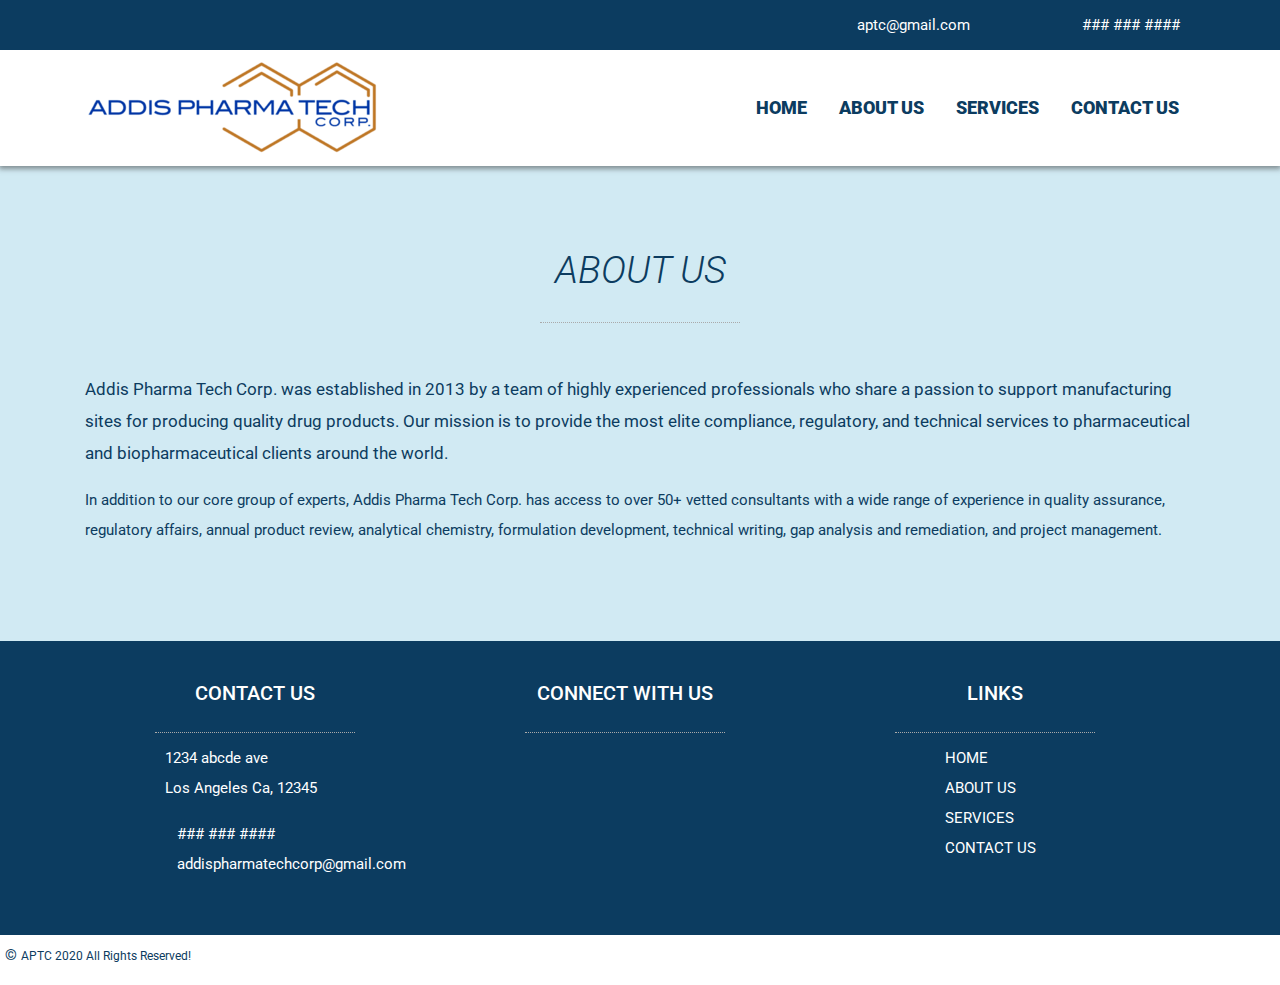
<file: about.html>
<!doctype html>
<html lang="en">

<head>

    <!-- Required meta tags -->
    <meta charset="utf-8">
    <meta charset="UTF-8">
    <meta name="viewport" content="width=device-width, initial-scale=1.0, shrink-to-fit=no">

    <title>HomePage</title>

    <!-- Google Fonts CSS-->
    <link rel="preconnect" href="https://fonts.gstatic.com">
    <link href="https://fonts.googleapis.com/css2?family=Roboto:ital@1&display=swap" rel="stylesheet">
    <link rel="stylesheet" href="https://fonts.googleapis.com/css?family=Open+Sans:300,300i,400,600">

    <!-- Bootstrap CSS -->
    <link rel="stylesheet" href="https://cdn.jsdelivr.net/npm/bootstrap@4.5.3/dist/css/bootstrap.min.css"
        integrity="sha384-TX8t27EcRE3e/ihU7zmQxVncDAy5uIKz4rEkgIXeMed4M0jlfIDPvg6uqKI2xXr2" crossorigin="anonymous">
    <link rel="stylesheet" href="https://stackpath.bootstrapcdn.com/bootstrap/4.4.1/css/bootstrap.min.css"
        integrity="sha384-Vkoo8x4CGsO3+Hhxv8T/Q5PaXtkKtu6ug5TOeNV6gBiFeWPGFN9MuhOf23Q9Ifjh" crossorigin="anonymous">
    <link rel="stylesheet" href="https://use.fontawesome.com/releases/v5.7.2/css/all.css"
        integrity="sha384-fnmOCqbTlWIlj8LyTjo7mOUStjsKC4pOpQbqyi7RrhN7udi9RwhKkMHpvLbHG9Sr" crossorigin="anonymous">

    <!-- Custom Css -->
    <link rel="stylesheet" href="assets/css/animate.css">
    <link rel="stylesheet" href="assets/css/style.css">
    <link rel="stylesheet" href="assets/css/media-queries.css">
    <link rel="stylesheet" href="assets/css/main.css">


    <!-- Favicon and touch icons -->
    <link rel="shortcut icon" href="assets/ico/favicon.png">
    <link rel="apple-touch-icon-precomposed" sizes="144x144" href="assets/ico/apple-touch-icon-144-precomposed.png">
    <link rel="apple-touch-icon-precomposed" sizes="114x114" href="assets/ico/apple-touch-icon-114-precomposed.png">
    <link rel="apple-touch-icon-precomposed" sizes="72x72" href="assets/ico/apple-touch-icon-72-precomposed.png">
    <link rel="apple-touch-icon-precomposed" href="assets/ico/apple-touch-icon-57-precomposed.png">

</head>

<body>

    <!-- Navbar -->
    <div class="header">
        <nav class="navbar navbar-dark fixed-top" id="headerNav">
            <div id="topHeader">
                <ul class="right hide-on-med-and-down">
                    <li><i class="fas fa-phone"></i> &nbsp; &nbsp;### ### ####
                    </li>
                    <li><a href="mailto:aptc@gmail.com"><i class="fas fa-envelope"></i> &nbsp; &nbsp;aptc@gmail.com</a>
                    </li>
                </ul>
            </div>

            <div class="container" id="mainNav">
                <a class="navbar-brand" href="index.html"></a>
                <div class="navbarLinks" id="navLinks">
                    <ul id="mainNavUl">
                        <li><a href="index.html">HOME</a></li>
                        <li><a href="about.html">ABOUT US</a></li>
                        <li><a href="service.html">SERVICES</a></li>
                        <li><a href="contact.html">CONTACT US</a></li>
                    </ul>
                </div>

                <button class="navbar-toggler" id="buttonHamburger" type="button" data-toggle="collapse"
                    data-target="#navbarNav" aria-controls="navbarNav" aria-expanded="false"
                    aria-label="Toggle navigation">
                    <span></span>
                    <span></span>
                    <span></span>
                </button>

                <div class="collapse navbar-collapse" id="navbarNav">
                    <ul class="navbar-nav ml-auto" id="collapseMenu">
                        <li class="nav-item">
                            <a class="navHLink" href="index.html">HOME</a>
                        </li>
                        <li class="nav-item">
                            <a class="navHLink" href="about.html">ABOUT US</a>
                        </li>
                        <li class="nav-item">
                            <a class="navHLink" href="service.html">SERVICES</a>
                        </li>
                        <li class="nav-item">
                            <a class="navHLink" href="contact.html">CONTACT US</a>
                        </li>
                        <!-- <li class="nav-item">
							<a class="nav-link scroll-link" href="#section-4">Item 4</a>
						</li> -->
                    </ul>
                </div>

            </div>
        </nav>
    </div>

    <div class="section-2-container section-container aboutContainer" id="sectionTwoContainer">
        <div class="container" id="sectionTwo">
            <div class="row">
                <div class="col section-3 section-description wow fadeIn">
                    <h1>ABOUT US</h1>
                    <div class="divider-1 wow fadeInUp"><span></span></div>
                </div>
            </div>
            <div class="row">
                <div class="col section-2-box wow fadeInLeft">
                    <p class="medium-paragraph">
                        Addis Pharma Tech Corp. was established in 2013 by a team of highly experienced professionals
                        who share a passion to support manufacturing sites for producing quality drug products. Our
                        mission is to provide the most elite compliance, regulatory, and technical services to
                        pharmaceutical and biopharmaceutical clients around the world.
                    </p>
                    <p>
                        In addition to our core group of experts, Addis Pharma Tech Corp. has access to over 50+ vetted
                        consultants with a wide range of experience in quality assurance, regulatory affairs, annual
                        product review, analytical chemistry, formulation development, technical writing, gap analysis
                        and remediation, and project management.
                    </p>

                </div>
            </div>
        </div>
    </div>

    <footer class="footerContainer" id="pageFooter">
        <div class="container">
            <div class="row" id="footerSec">
                <div class="col-12 col-md-4" id="footerSec1">
                    <h5>CONTACT US</h5>
                    <div class="divider-1 wow fadeInUp"><span></span></div>
                    <p>1234 abcde ave <br> Los Angeles Ca, 12345</p>

                    <p><i class="fas fa-phone"></i> &nbsp; &nbsp;### ### #### <br><i class="fas fa-envelope"></i>
                        &nbsp; &nbsp;addispharmatechcorp@gmail.com</p>
                </div>
                <div class="col-12 col-md-4" id="footerSec2">
                    <h5>CONNECT WITH US</h5>
                    <div class="divider-1 wow fadeInUp"><span></span></div>
                    <ul>
                        <!--Facebook-->
                        <li><a class="btn-floating btn-lg btn-fb" type="button" role="button"><i
                                    class="fab fa-facebook-f"></i></a> </li>
                        <!--Twitter-->
                        <li><a class="btn-floating btn-lg btn-tw" type="button" role="button"><i
                                    class="fab fa-twitter"></i></a></li>
                        <!--Instagram-->
                        <li><a class="btn-floating btn-lg btn-ins" type="button" role="button"><i
                                    class="fab fa-instagram"></i></a></li>
                        <!-- You Tube -->
                        <li><a class="btn-floating btn-lg btn-yt" type="button" role="button"><i
                                    class="fab fa-youtube"></i></a></li>
                        <!-- Email -->
                        <li><a class="btn-floating btn-lg btn-email" type="button" role="button"><i
                                    class="fas fa-envelope"></i></a></li>
                    </ul>
                </div>
                <div class="col-12 col-md-4" id="footerSec3">
                    <h5>LINKS</h5>
                    <div class="divider-1 wow fadeInUp"><span></span></div>
                    <ul>
                        <li><a href="index.html">HOME</a></li>
                        <li><a href="about.html">ABOUT US</a></li>
                        <li><a href="service.html">SERVICES</a></li>
                        <li><a href="contact.html">CONTACT US</a></li>
                    </ul>
                </div>
            </div>
        </div>
    </footer>

    <div class="row" id="copyrightContainer">
        <div class="col-6 col-md-12" id="footerCopyright">
            <div class="container" id="copyrightCont">
                © <small>APTC 2020 All Rights Reserved!</small>
            </div>
        </div>
    </div>

    <!-- Javascript -->
    <script src="assets/js/jquery-3.3.1.min.js"></script>
    <script src="assets/js/jquery-migrate-3.0.0.min.js"></script>
    <script src="https://cdn.jsdelivr.net/npm/popper.js@1.16.0/dist/umd/popper.min.js"
        integrity="sha384-Q6E9RHvbIyZFJoft+2mJbHaEWldlvI9IOYy5n3zV9zzTtmI3UksdQRVvoxMfooAo"
        crossorigin="anonymous"></script>
    <script src="https://stackpath.bootstrapcdn.com/bootstrap/4.4.1/js/bootstrap.min.js"
        integrity="sha384-wfSDF2E50Y2D1uUdj0O3uMBJnjuUD4Ih7YwaYd1iqfktj0Uod8GCExl3Og8ifwB6"
        crossorigin="anonymous"></script>
    <script src="assets/js/jquery.backstretch.min.js"></script>
    <script src="assets/js/wow.min.js"></script>
    <script src="assets/js/scripts.js"></script>

</body>

</html>
</file>
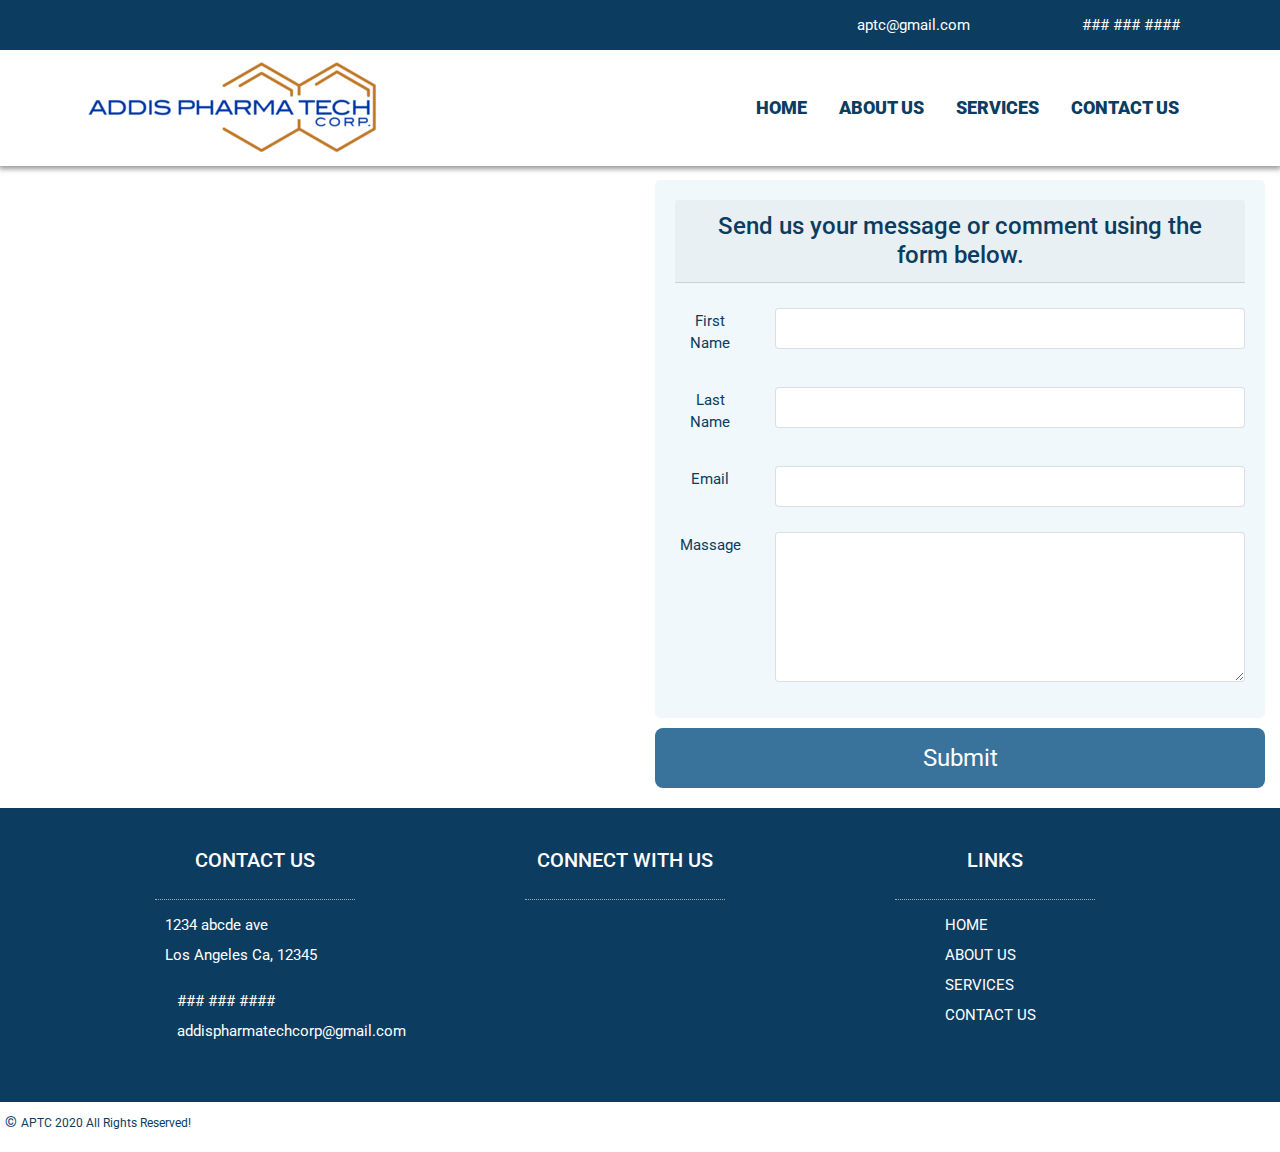
<file: contact.html>
<!doctype html>
<html lang="en">

<head>

    <!-- Required meta tags -->
    <meta charset="utf-8">
    <meta charset="UTF-8">
    <meta name="viewport" content="width=device-width, initial-scale=1.0, shrink-to-fit=no">

    <title>HomePage</title>

    <!-- Google Fonts CSS-->
    <link rel="preconnect" href="https://fonts.gstatic.com">
    <link href="https://fonts.googleapis.com/css2?family=Roboto:ital@1&display=swap" rel="stylesheet">
    <link rel="stylesheet" href="https://fonts.googleapis.com/css?family=Open+Sans:300,300i,400,600">

    <!-- Bootstrap CSS -->
    <link rel="stylesheet" href="https://cdn.jsdelivr.net/npm/bootstrap@4.5.3/dist/css/bootstrap.min.css"
        integrity="sha384-TX8t27EcRE3e/ihU7zmQxVncDAy5uIKz4rEkgIXeMed4M0jlfIDPvg6uqKI2xXr2" crossorigin="anonymous">
    <link rel="stylesheet" href="https://stackpath.bootstrapcdn.com/bootstrap/4.4.1/css/bootstrap.min.css"
        integrity="sha384-Vkoo8x4CGsO3+Hhxv8T/Q5PaXtkKtu6ug5TOeNV6gBiFeWPGFN9MuhOf23Q9Ifjh" crossorigin="anonymous">
    <link rel="stylesheet" href="https://use.fontawesome.com/releases/v5.7.2/css/all.css"
        integrity="sha384-fnmOCqbTlWIlj8LyTjo7mOUStjsKC4pOpQbqyi7RrhN7udi9RwhKkMHpvLbHG9Sr" crossorigin="anonymous">

    <!-- Custom Css -->
    <link rel="stylesheet" href="assets/css/animate.css">
    <link rel="stylesheet" href="assets/css/style.css">
    <link rel="stylesheet" href="assets/css/media-queries.css">
    <link rel="stylesheet" href="assets/css/main.css">


    <!-- Favicon and touch icons -->
    <link rel="shortcut icon" href="assets/ico/favicon.png">
    <link rel="apple-touch-icon-precomposed" sizes="144x144" href="assets/ico/apple-touch-icon-144-precomposed.png">
    <link rel="apple-touch-icon-precomposed" sizes="114x114" href="assets/ico/apple-touch-icon-114-precomposed.png">
    <link rel="apple-touch-icon-precomposed" sizes="72x72" href="assets/ico/apple-touch-icon-72-precomposed.png">
    <link rel="apple-touch-icon-precomposed" href="assets/ico/apple-touch-icon-57-precomposed.png">

</head>

<body>

    <!-- Navbar -->
    <div class="header">
        <nav class="navbar navbar-dark fixed-top" id="headerNav">
            <div id="topHeader">
                <ul class="right hide-on-med-and-down">
                    <li><i class="fas fa-phone"></i> &nbsp; &nbsp;### ### ####
                    </li>
                    <li><a href="mailto:aptc@gmail.com"><i class="fas fa-envelope"></i> &nbsp; &nbsp;aptc@gmail.com</a>
                    </li>
                </ul>
            </div>

            <div class="container" id="mainNav">
                <a class="navbar-brand" href="index.html"></a>
                <div class="navbarLinks" id="navLinks">
                    <ul id="mainNavUl">
                        <li><a href="index.html">HOME</a></li>
                        <li><a href="#sectionTwo">ABOUT US</a></li>
                        <li><a href="service.html">SERVICES</a></li>
                        <li><a href="contact.html">CONTACT US</a></li>
                    </ul>
                </div>

                <button class="navbar-toggler" id="buttonHamburger" type="button" data-toggle="collapse"
                    data-target="#navbarNav" aria-controls="navbarNav" aria-expanded="false"
                    aria-label="Toggle navigation">
                    <span></span>
                    <span></span>
                    <span></span>
                </button>

                <div class="collapse navbar-collapse" id="navbarNav">
                    <ul class="navbar-nav ml-auto" id="collapseMenu">
                        <li class="nav-item">
                            <a class="navHLink" href="index.html">HOME</a>
                        </li>
                        <li class="nav-item">
                            <a class="navHLink" href="#sectionTwo">ABOUT US</a>
                        </li>
                        <li class="nav-item">
                            <a class="navHLink" href="service.html">SERVICES</a>
                        </li>
                        <li class="nav-item">
                            <a class="navHLink" href="contact.html">CONTACT US</a>
                        </li>
                        <!-- <li class="nav-item">
							<a class="nav-link scroll-link" href="#section-4">Item 4</a>
						</li> -->
                    </ul>
                </div>

            </div>
        </nav>
    </div>

    <div class="col-md-12 section-3-box wow fadeInLeft">
        <div class="row">
            <div class="col-6 col-md-6">
                <P>Send us your message or comment using the form
                    below.Send us your message or comment using the form
                    below.Send us your message or comment using the form
                    below.Send us your message or comment using the form
                    below.</P>
            </div>
            <div class="col-6 col-md-6">
                <div class="container" id="formContainer">
                    <h4 class="card-header" id="contactusCardHeader">Send us your message or comment using the form
                        below.</h4>
                    <form action="https://formspree.io/f/xbjpagaa" method="POST" id="my-form">

                        <div class="form-group row">
                            <label class="col-sm-2 col-form-label" for="firstName"> First Name</label>
                            <div class="col-sm-10">
                                <input class="form-control" type="text" id="firstName" name="firstName">
                            </div>
                        </div>
                        <div class="form-group row">
                            <label class="col-sm-2 col-form-label" for="latsName">Last Name</label>
                            <div class="col-sm-10">
                                <input class="form-control" type="text" id="lastName" name="lastName">
                            </div>
                        </div>

                        <div class="form-group row">
                            <label for="inputEmail3" class="col-sm-2 col-form-label">Email</label>
                            <div class="col-sm-10">
                                <input type="email" class="form-control" id="inputEmail3">
                            </div>
                        </div>

                        <!-- <div class="fform-group row">
                                <label class="col-sm-2 col-form-label" for="email">Email</label>
                                <div class="col-sm-10">
                                    <input type="email" id="email" name="email">
                                </div>
                            </div> -->

                        <div class="form-group row">
                            <label class="col-sm-2 col-form-label" for="massage">Massage</label>
                            <div class="col-sm-10">
                                <textarea class="form-control" name="massage" id="massage" rows="10"></textarea>
                            </div>
                        </div>
                </div>

                <button type="submit">Submit</button>
                </form>
            </div>
            <div id="status"></div>
        </div>

    </div>
    </div>

    <footer class="footerContainer" id="pageFooter">
        <div class="container">
            <div class="row" id="footerSec">
                <div class="col-12 col-md-4" id="footerSec1">
                    <h5>CONTACT US</h5>
                    <div class="divider-1 wow fadeInUp"><span></span></div>
                    <p>1234 abcde ave <br> Los Angeles Ca, 12345</p>

                    <p><i class="fas fa-phone"></i> &nbsp; &nbsp;### ### #### <br><i class="fas fa-envelope"></i>
                        &nbsp; &nbsp;addispharmatechcorp@gmail.com</p>
                </div>
                <div class="col-12 col-md-4" id="footerSec2">
                    <h5>CONNECT WITH US</h5>
                    <div class="divider-1 wow fadeInUp"><span></span></div>
                    <ul>
                        <!--Facebook-->
                        <li><a class="btn-floating btn-lg btn-fb" type="button" role="button"><i
                                    class="fab fa-facebook-f"></i></a> </li>
                        <!--Twitter-->
                        <li><a class="btn-floating btn-lg btn-tw" type="button" role="button"><i
                                    class="fab fa-twitter"></i></a></li>
                        <!--Instagram-->
                        <li><a class="btn-floating btn-lg btn-ins" type="button" role="button"><i
                                    class="fab fa-instagram"></i></a></li>
                        <!-- You Tube -->
                        <li><a class="btn-floating btn-lg btn-yt" type="button" role="button"><i
                                    class="fab fa-youtube"></i></a></li>
                        <!-- Email -->
                        <li><a class="btn-floating btn-lg btn-email" type="button" role="button"><i
                                    class="fas fa-envelope"></i></a></li>
                    </ul>
                </div>
                <div class="col-12 col-md-4" id="footerSec3">
                    <h5>LINKS</h5>
                    <div class="divider-1 wow fadeInUp"><span></span></div>
                    <ul>
                        <li><a href="index.html">HOME</a></li>
                        <li><a href="#sectionTwo">ABOUT US</a></li>
                        <li><a href="service.html">SERVICES</a></li>
                        <li><a href="contact.html">CONTACT US</a></li>
                    </ul>
                </div>
            </div>
        </div>
    </footer>

    <div class="row" id="copyrightContainer">
        <div class="col-6 col-md-12" id="footerCopyright">
            <div class="container" id="copyrightCont">
                © <small>APTC 2020 All Rights Reserved!</small>
            </div>
        </div>
    </div>

    <!-- Javascript -->
    <script src="assets/js/jquery-3.3.1.min.js"></script>
    <script src="assets/js/jquery-migrate-3.0.0.min.js"></script>
    <script src="https://cdn.jsdelivr.net/npm/popper.js@1.16.0/dist/umd/popper.min.js"
        integrity="sha384-Q6E9RHvbIyZFJoft+2mJbHaEWldlvI9IOYy5n3zV9zzTtmI3UksdQRVvoxMfooAo"
        crossorigin="anonymous"></script>
    <script src="https://stackpath.bootstrapcdn.com/bootstrap/4.4.1/js/bootstrap.min.js"
        integrity="sha384-wfSDF2E50Y2D1uUdj0O3uMBJnjuUD4Ih7YwaYd1iqfktj0Uod8GCExl3Og8ifwB6"
        crossorigin="anonymous"></script>
    <script src="assets/js/jquery.backstretch.min.js"></script>
    <script src="assets/js/wow.min.js"></script>
    <script src="assets/js/scripts.js"></script>

</body>

</html>
</file>
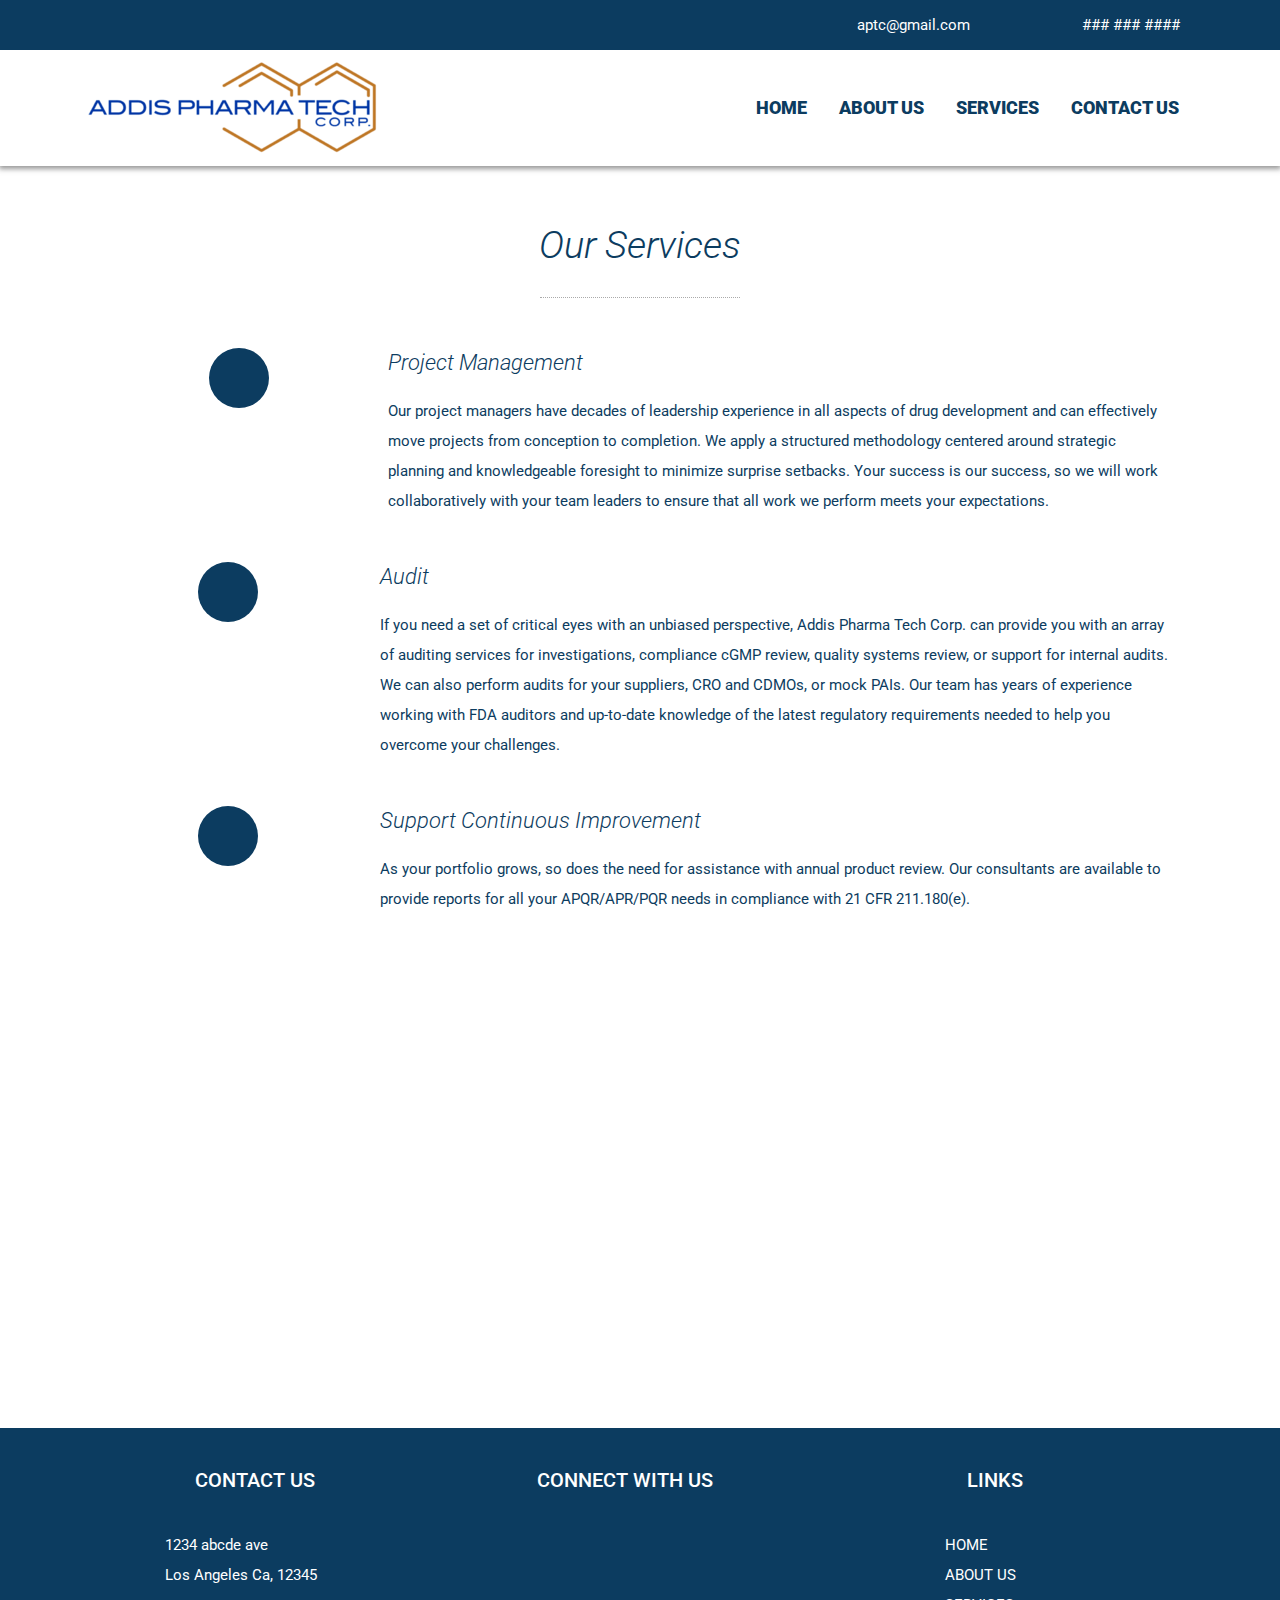
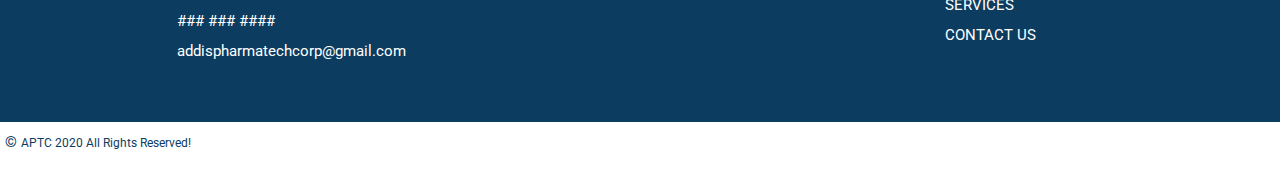
<file: service.html>
<!doctype html>
<html lang="en">

<head>

	<!-- Required meta tags -->
	<meta charset="utf-8">
	<meta charset="UTF-8">
	<meta name="viewport" content="width=device-width, initial-scale=1.0, shrink-to-fit=no">

	<title>HomePage</title>

	<!-- Google Fonts CSS-->
	<link rel="preconnect" href="https://fonts.gstatic.com">
	<link href="https://fonts.googleapis.com/css2?family=Roboto:ital@1&display=swap" rel="stylesheet">
	<link rel="stylesheet" href="https://fonts.googleapis.com/css?family=Open+Sans:300,300i,400,600">

	<!-- Bootstrap CSS -->
	<link rel="stylesheet" href="https://cdn.jsdelivr.net/npm/bootstrap@4.5.3/dist/css/bootstrap.min.css"
		integrity="sha384-TX8t27EcRE3e/ihU7zmQxVncDAy5uIKz4rEkgIXeMed4M0jlfIDPvg6uqKI2xXr2" crossorigin="anonymous">
	<link rel="stylesheet" href="https://stackpath.bootstrapcdn.com/bootstrap/4.4.1/css/bootstrap.min.css"
		integrity="sha384-Vkoo8x4CGsO3+Hhxv8T/Q5PaXtkKtu6ug5TOeNV6gBiFeWPGFN9MuhOf23Q9Ifjh" crossorigin="anonymous">
	<link rel="stylesheet" href="https://use.fontawesome.com/releases/v5.7.2/css/all.css"
		integrity="sha384-fnmOCqbTlWIlj8LyTjo7mOUStjsKC4pOpQbqyi7RrhN7udi9RwhKkMHpvLbHG9Sr" crossorigin="anonymous">

	<!-- Custom Css -->
	<link rel="stylesheet" href="assets/css/animate.css">
	<link rel="stylesheet" href="assets/css/style.css">
	<link rel="stylesheet" href="assets/css/media-queries.css">
	<link rel="stylesheet" href="assets/css/main.css">


	<!-- Favicon and touch icons -->
	<link rel="shortcut icon" href="assets/ico/favicon.png">
	<link rel="apple-touch-icon-precomposed" sizes="144x144" href="assets/ico/apple-touch-icon-144-precomposed.png">
	<link rel="apple-touch-icon-precomposed" sizes="114x114" href="assets/ico/apple-touch-icon-114-precomposed.png">
	<link rel="apple-touch-icon-precomposed" sizes="72x72" href="assets/ico/apple-touch-icon-72-precomposed.png">
	<link rel="apple-touch-icon-precomposed" href="assets/ico/apple-touch-icon-57-precomposed.png">

</head>

<body>

	<!-- Navbar -->
	<div class="header">
		<nav class="navbar navbar-dark fixed-top" id="headerNav">
			<div id="topHeader">
				<ul class="right hide-on-med-and-down">
					<li><i class="fas fa-phone"></i> &nbsp; &nbsp;### ### ####
					</li>
					<li><a href="mailto:aptc@gmail.com"><i class="fas fa-envelope"></i> &nbsp; &nbsp;aptc@gmail.com</a>
					</li>
				</ul>
			</div>

			<div class="container" id="mainNav">
				<a class="navbar-brand" href="index.html"></a>
				<div class="navbarLinks" id="navLinks">
					<ul id="mainNavUl">
						<li><a href="index.html">HOME</a></li>
						<li><a href="about.html">ABOUT US</a></li>
						<li><a href="service.html">SERVICES</a></li>
						<li><a href="contact.html">CONTACT US</a></li>
					</ul>
				</div>

				<button class="navbar-toggler" id="buttonHamburger" type="button" data-toggle="collapse"
					data-target="#navbarNav" aria-controls="navbarNav" aria-expanded="false"
					aria-label="Toggle navigation">
					<span></span>
					<span></span>
					<span></span>
				</button>

				<div class="collapse navbar-collapse" id="navbarNav">
					<ul class="navbar-nav ml-auto" id="collapseMenu">
						<li class="nav-item">
							<a class="navHLink" href="index.html">HOME</a>
						</li>
						<li class="nav-item">
							<a class="navHLink" href="about.html">ABOUT US</a>
						</li>
						<li class="nav-item">
							<a class="navHLink" href="service.html">SERVICES</a>
						</li>
						<li class="nav-item">
							<a class="navHLink" href="contact.html">CONTACT US</a>
						</li>
						<!-- <li class="nav-item">
							<a class="nav-link scroll-link" href="#section-4">Item 4</a>
						</li> -->
					</ul>
				</div>

			</div>
		</nav>
	</div>

	<div class="section-3-container section-container" id="servicesContainer">
		<div class="container" id="classContainer">

			<div class="row">
				<div class="col section-3 section-description wow fadeIn">
					<h2>Our Services</h2>
					<div class="divider-1 wow fadeInUp"><span></span></div>
				</div>
			</div>
			<div class="row">
				<div class="col-md-12 section-3-box wow fadeInLeft">
					<div class="row">
						<div class="col-md-3">
							<div class="section-3-box-icon">
								<i class="fas fa-paperclip"></i>
							</div>
						</div>
						<div class="col-md-9">
							<h3 class="serviceH3">Project Management</h3>
							<p class="serviceP">
								Our project managers have decades of leadership experience in all aspects of drug
								development and can effectively move projects from conception to completion. We apply a
								structured methodology centered around strategic planning and knowledgeable foresight to
								minimize surprise setbacks. Your success is our success, so we will work collaboratively
								with your team leaders to ensure that all work we perform meets your expectations.
							</p>
						</div>
					</div>
				</div>

				<div class="row">
					<div class="col-md-12 section-3-box wow fadeInLeft">
						<div class="row">
							<div class="col-md-3">
								<div class="section-3-box-icon">
									<i class="fas fa-check"></i>
								</div>
							</div>
							<div class="col-md-9">
								<h3 class="serviceH3">Audit</h3>
								<p class="serviceP">
									If you need a set of critical eyes with an unbiased perspective, Addis Pharma Tech
									Corp. can provide you with an array of auditing services for investigations,
									compliance cGMP review, quality systems review, or support for internal audits. We
									can also perform audits for your suppliers, CRO and CDMOs, or mock PAIs. Our team
									has years of experience working with FDA auditors and up-to-date knowledge of the
									latest regulatory requirements needed to help you overcome your challenges.
								</p>
							</div>
						</div>
					</div>
					<div class="col-md-12 section-3-box wow fadeInLeft">
						<div class="row">
							<div class="col-md-3">
								<div class="section-3-box-icon">
									<i class="fas fa-hourglass-end"></i>
								</div>
							</div>
							<div class="col-md-9">
								<h3 class="serviceH3">Support Continuous Improvement</h3>
								<p class="serviceP">
									As your portfolio grows, so does the need for assistance with annual product review.
									Our consultants are available to provide reports for all your APQR/APR/PQR needs in
									compliance with 21 CFR 211.180(e).
								</p>
							</div>
						</div>
					</div>
				</div>

				<div class="row">
					<div class="col-md-12 section-3-box wow fadeInLeft">
						<div class="row">
							<div class="col-md-3">
								<div class="section-3-box-icon">
									<i class="fas fa-pencil-alt"></i>
								</div>
							</div>
							<div class="col-md-9">
								<h3 class="serviceH3">CMC Support</h3>
								<p class="serviceP">
									The CMC section is a critical yet oftentimes tedious component of the IND
									submission. Addis Pharma Tech Corp. consultants have the technical knowledge and
									regulatory language skills to effectively write the CMC portion of your IND
									applications.
								</p>
							</div>
						</div>
					</div>
					<div class="col-md-12 section-3-box wow fadeInLeft">
						<div class="row">
							<div class="col-md-3">
								<div class="section-3-box-icon">
									<i class="fas fa-check-double"></i>
								</div>
							</div>
							<div class="col-md-9">
								<h3 class="serviceH3">Remediation</h3>
								<p class="serviceP">
									Our remediation team can provide you with a thorough gap analysis and/or perform
									remedial actions where needed. Typical services include analytical method
									development and validation, USP method verifications, and technical writing of
									protocols and reports. We can also meet your needs for updated pharmacopeial
									remediation projects such as Elemental Impurities or Residual Solvents, as well as
									their corresponding specifications.
								</p>
							</div>
						</div>
					</div>
				</div>

			</div>
		</div>

		<footer class="footerContainer" id="pageFooter">
			<div class="container">
				<div class="row" id="footerSec">
					<div class="col-12 col-md-4" id="footerSec1">
						<h5>CONTACT US</h5>
						<div class="divider-1 wow fadeInUp"><span></span></div>
						<p>1234 abcde ave <br> Los Angeles Ca, 12345</p>

						<p><i class="fas fa-phone"></i> &nbsp; &nbsp;### ### #### <br><i class="fas fa-envelope"></i>
							&nbsp; &nbsp;addispharmatechcorp@gmail.com</p>
					</div>
					<div class="col-12 col-md-4" id="footerSec2">
						<h5>CONNECT WITH US</h5>
						<div class="divider-1 wow fadeInUp"><span></span></div>
						<ul>
							<!--Facebook-->
							<li><a class="btn-floating btn-lg btn-fb" type="button" role="button"><i
										class="fab fa-facebook-f"></i></a> </li>
							<!--Twitter-->
							<li><a class="btn-floating btn-lg btn-tw" type="button" role="button"><i
										class="fab fa-twitter"></i></a></li>
							<!--Instagram-->
							<li><a class="btn-floating btn-lg btn-ins" type="button" role="button"><i
										class="fab fa-instagram"></i></a></li>
							<!-- You Tube -->
							<li><a class="btn-floating btn-lg btn-yt" type="button" role="button"><i
										class="fab fa-youtube"></i></a></li>
							<!-- Email -->
							<li><a class="btn-floating btn-lg btn-email" type="button" role="button"><i
										class="fas fa-envelope"></i></a></li>
						</ul>
					</div>
					<div class="col-12 col-md-4" id="footerSec3">
						<h5>LINKS</h5>
						<div class="divider-1 wow fadeInUp"><span></span></div>
						<ul>
							<li><a href="index.html">HOME</a></li>
							<li><a href="about.html">ABOUT US</a></li>
							<li><a href="service.html">SERVICES</a></li>
							<li><a href="contact.html">CONTACT US</a></li>
						</ul>
					</div>
				</div>
			</div>
		</footer>

		<div class="row" id="copyrightContainer">
			<div class="col-6 col-md-12" id="footerCopyright">
				<div class="container" id="copyrightCont">
					© <small>APTC 2020 All Rights Reserved!</small>
				</div>
			</div>
		</div>

		<!-- Javascript -->
		<script src="assets/js/jquery-3.3.1.min.js"></script>
		<script src="assets/js/jquery-migrate-3.0.0.min.js"></script>
		<script src="https://cdn.jsdelivr.net/npm/popper.js@1.16.0/dist/umd/popper.min.js"
			integrity="sha384-Q6E9RHvbIyZFJoft+2mJbHaEWldlvI9IOYy5n3zV9zzTtmI3UksdQRVvoxMfooAo"
			crossorigin="anonymous"></script>
		<script src="https://stackpath.bootstrapcdn.com/bootstrap/4.4.1/js/bootstrap.min.js"
			integrity="sha384-wfSDF2E50Y2D1uUdj0O3uMBJnjuUD4Ih7YwaYd1iqfktj0Uod8GCExl3Og8ifwB6"
			crossorigin="anonymous"></script>
		<script src="assets/js/jquery.backstretch.min.js"></script>
		<script src="assets/js/wow.min.js"></script>
		<script src="assets/js/scripts.js"></script>

</body>

</html>
</file>
<file: assets/css/style.css>
body {
  font-size: 15px;
  font-weight: 400;
  color: #ffffff;
  line-height: 30px;
  text-align: center;
}

strong {
  font-weight: 600;
}

a {
  color: #a365bc;
  /* border-bottom: 1px dashed #a365bc; */
  text-decoration: none;
  transition: all 0.3s;
}
a:hover,
a:focus {
  color: #a365bc;
  border: 0;
  text-decoration: none;
}

h1,
h2 {
  margin-top: 10px;
  font-size: 38px;
  font-weight: 300;
  /* color: #555; */
  line-height: 50px;
  font-style: italic;
}
h3 {
  font-size: 22px;
  font-weight: 300;
  /* color: #555; */
  line-height: 30px;
  font-style: italic;
}

img {
  width: 100%;
  right: 0px;
}

.medium-paragraph {
  font-size: 17px;
  line-height: 32px;
}

::-moz-selection {
  background: #8542a0;
  color: #fff;
  text-shadow: none;
}
::selection {
  background: #8542a0;
  color: #fff;
  text-shadow: none;
}

/***** General style, all sections *****/

.section-container {
  margin: 0 auto;
  padding-bottom: 80px;
}

/* .section-container-gray-bg {
  background: #f8f8f8;
} */

.section-container-image-bg,
.section-container-image-bg h2,
.section-container-image-bg h3 {
  color: #fff;
}

.section-container-image-bg .divider-1 span {
  border-color: #fff;
}

.section-description {
  margin-top: 60px;
  padding-bottom: 10px;
}

.section-description p {
  margin-top: 20px;
  padding: 0 120px;
}
.section-container-image-bg .section-description p {
  opacity: 0.8;
}

.section-bottom-button {
  padding-top: 60px;
}

/***** Divider *****/

.divider-1 span {
  display: inline-block;
  width: 200px;
  border-bottom: 1px dotted #aaa;
}

/***** Top menu *****/

.navbar {
  background-color: #ffffff;
  color: #003c6c;
  transition: all 0.6s;
  backface-visibility: hidden;
  box-shadow: 0 2px 5px 1px rgba(51, 51, 51, 0.5);
}

.navbar-dark .navbar-nav {
  font-size: 15px;
  color: #fff;
  text-transform: uppercase;
}
.navbar-dark .navbar-nav .nav-link {
  color: #fff;
  color: rgba(255, 255, 255, 0.8);
  border: 0;
}
.navbar-dark .navbar-nav .nav-link:hover {
  color: #fff;
}
.navbar-dark .navbar-nav .nav-link:focus {
  color: #fff;
  outline: 0;
}

.navbar-dark .navbar-toggler {
  border-color: #003c6c;
}
.navbar-dark .navbar-toggler:focus {
  background: none;
  outline: 0;
}

.navbar-dark .navbar-toggler span {
  display: block;
  width: 30px;
  height: 2px;
  margin: 6px auto;
  background: #003c6c;
  transition: all 0.6s cubic-bezier(0.25, 0.1, 0.25, 1);
}
.navbar-dark .navbar-toggler:hover span,
.navbar-dark .navbar-toggler:focus span {
  background: #39729b;
}

/* rotate first span */
.navbar-dark .navbar-toggler[aria-expanded="true"] span:first-of-type {
  transform: rotate(45deg) translate(6px, 6px);
}
/* hide second span */
.navbar-dark .navbar-toggler[aria-expanded="true"] span:nth-of-type(2) {
  opacity: 0;
}
/* rotate third span */
.navbar-dark .navbar-toggler[aria-expanded="true"] span:last-of-type {
  transform: rotate(-45deg) translate(5px, -5px);
}

.navbar-dark .navbar-toggler[aria-expanded="false"] span {
  transform: none;
  opacity: 1;
}

.navbar-brand {
  width: 300px;
  height: 100px;
  background: url(../img/logo/logoImage.png) left center no-repeat;
  border: 0;
  text-indent: -99999px;
}

/***** Top content *****/

.top-content {
  width: 100%;
  padding: 100px 0 120px 0;
}

.top-content h1 {
  padding-top: 60px;
  color: #fff;
}
.top-content .description {
  margin: 30px 0 0 0;
  padding-bottom: 30px;
}
.top-content .description p {
  color: #fff;
  color: rgba(255, 255, 255, 0.8);
}
.top-content .description a {
  color: #fff;
  color: rgba(255, 255, 255, 0.8);
  border-color: #fff;
  border-color: rgba(255, 255, 255, 0.8);
}
.top-content .description a:hover,
.top-content .description a:focus {
  color: #fff;
  color: rgba(255, 255, 255, 0.8);
}

/***** Section 1 *****/

.section-1-box {
  padding-top: 30px;
  text-align: left;
}

.section-1-box .section-1-box-icon {
  width: 80px;
  height: 80px;
  margin: 0 auto;
  background: #a365bc;
  font-size: 40px;
  color: #fff;
  line-height: 80px;
  text-align: center;
  -moz-border-radius: 50%;
  -webkit-border-radius: 50%;
  border-radius: 50%;
  -o-transition: all 0.6s;
  -moz-transition: all 0.6s;
  -webkit-transition: all 0.6s;
  -ms-transition: all 0.6s;
  transition: all 0.6s;
}

.section-1-box h3 {
  margin-top: 0;
  padding: 0 0 10px 0;
}

/***** Section 2 *****/

.section-2-box {
  margin-top: 30px;
  text-align: left;
}
.section-2-box h3 {
  margin-top: 0;
}
.section-2-box-text .medium-paragraph {
  margin-top: 20px;
  margin-bottom: 20px;
}

/***** Section 3 *****/

.section-3-box {
  margin-top: 30px;
  text-align: center;
}

.section-3-box .section-3-box-icon {
  width: 60px;
  height: 60px;
  margin: 0 auto;
  background: #0c3c60;
  font-size: 28px;
  color: #fff;
  line-height: 60px;
  text-align: center;
  -moz-border-radius: 50%;
  -webkit-border-radius: 50%;
  border-radius: 50%;
}

.section-3-box h3 {
  margin-top: 0;
  padding: 0 0 10px 0;
}

/***** Footer *****/

footer {
  padding: 40px 0;
}
</file>
<file: assets/css/media-queries.css>
@media (min-width: 992px) and (max-width: 1199px) {
  .section-1-box .section-1-box-icon {
    width: 60px;
    height: 60px;
    font-size: 32px;
    line-height: 60px;
  }
}

@media (min-width: 768px) and (max-width: 991px) {
  .section-description p {
    padding: 0;
  }

  .section-1-box .section-1-box-icon {
    width: 50px;
    height: 50px;
    font-size: 26px;
    line-height: 50px;
  }

  .section-3-box .section-3-box-icon {
    width: 50px;
    height: 50px;
    font-size: 26px;
    line-height: 50px;
  }
}

@media (max-width: 767px) {
  .navbar-nav .nav-link {
    padding-top: 0.3rem;
    padding-bottom: 0.3rem;
  }

  .top-content {
    padding: 20px 0 40px 0;
  }
  .top-content h1 {
    font-size: 22px;
  }
  .top-content .description {
    margin: 10px 0 0 0;
  }

  .section-description p {
    padding: 0;
  }

  .section-1-container {
    padding-bottom: 60px;
  }
  .section-1-box {
    text-align: center;
  }
  .section-1-box h3 {
    margin-top: 20px;
    padding-top: 10px;
  }

  .section-3-box {
    text-align: center;
  }
  .section-3-box h3 {
    margin-top: 20px;
    padding-top: 10px;
  }
}

@media (max-width: 575px) {
  h1,
  h2 {
    font-size: 22px;
  }
  h3 {
    font-size: 18px;
  }
}

/* Retina-ize images/icons */

@media only screen and (-webkit-min-device-pixel-ratio: 2),
  only screen and (min--moz-device-pixel-ratio: 2),
  only screen and (-o-min-device-pixel-ratio: 2/1),
  only screen and (min-device-pixel-ratio: 2),
  only screen and (min-resolution: 192dpi),
  only screen and (min-resolution: 2dppx) {
  /* logo */
  /* .navbar-brand {
    	background-image: url(../img/logo@2x.png) !important; background-repeat: no-repeat !important; background-size: 162px 44px !important;
    }
	 */
}
</file>
<file: assets/css/main.css>
html {
  height: auto;
  width: auto;
  overflow-x: hidden;
  overflow-y: scroll;
}
body {
  font-family: "Roboto", "Open Sans", sans-serif;
}

.navbarLinks ul {
  list-style-type: none;
  margin: 0;
  padding: 0;
  overflow: hidden;
}
.navbarLinks ul li {
  float: left;
  text-decoration: none;
  font-size: large;
  font-weight: 1000;
}

.navbarLinks ul li a {
  display: block;
  text-align: center;
  padding: 14px 16px;
  text-decoration: none;
  background-color: #ffffff;
  color: #0c3c60;
}

.navbarLinks ul li a:hover {
  /* background-color: #d1eaf3; */
  border-bottom: 1px solid #0c3c60;
}

.navHLink {
  color: #ffffff;
  height: 50px;
  display: block;
  padding: 0.5rem 1rem;
}
.navHLink:hover {
  color: #39729b;
}

#navbarNav,
#collapseMenu {
  color: #ffffff;
  background-color: #0c3c60;
  width: 100%;
}
#topHeader {
  position: fixed;
  height: 50px;
  width: 100%;
  color: #ffffff;
  background-color: #0c3c60;
  top: 0;
  left: 0;
}
#mainNav {
  margin-top: 50px;
}

#buttonHamburger {
  display: none;
}

#topHeader ul {
  list-style-type: none;
  margin-top: 10px;
  padding-right: 50px;
  overflow: hidden;
  list-style-type: none;
}
#topHeader ul li,
#topHeader ul li a {
  color: #ffffff;
  float: right;
  padding-right: 50px;
  text-decoration: none;
}
.ourVision {
  position: absolute;
  width: 100%;
  /* height: 130px; */

  margin: 0 auto;
}
/* .backstretch { 
} */

#topContent {
  margin-top: 150px;
  right: 0;
}

#imgContainer {
  height: 325px;
}
.ourVision h4 {
  color: #0c3c60;
  padding-top: 10px;
}
.ourVision h1 {
  color: #0c3c60;
}
.backstretch {
  height: 2000;
}

#sectionOne {
  margin-top: 120px;
  /* background-color: #0c3c60; 
  color: #ffffff;*/
}
.card {
  background-color: #0c3c60;
  color: #ffffff;
}
#moreinfoOne,
#moreinfoTwo,
#moreinfoThree,
#readMoreAboutUs {
  background-color: #39729b;
  color: #ffffff;
}
#sectionTwoContainer {
  background-color: #d1eaf3;
  color: #0c3c60;
  width: 100%;
  left: 0;
  right: 0;
}
/* #sectionTwo {
  padding-top: 100px;
} */
#readMoreAboutUs {
  margin-left: 45%;
}
#pageFooter {
  background-color: #0c3c60;
  margin-left: 0;
  margin-right: 0;
  width: 100%;
}
#footerSec {
  width: 100%;
}
#footerSec1,
#footerSec2,
#footerSec3 {
  color: #ffffff;
}

#footerSec3 ul,
#footerSec2 ul {
  list-style-type: none;
  margin-left: 0;
}

#footerSec2 ul li {
  float: left;
}

#footerSec2 ul li a {
  display: block;
  color: white;
  text-align: center;
  padding: 16px;
  text-decoration: none;
}

#footerSec3 ul li,
#footerSec1 p {
  text-align: left;
  margin-left: 80px;
}
#footerSec3 ul li a {
  text-decoration: none;
  color: #ffffff;
}

#footerCopyright {
  color: #0c3c60;
  background-color: #ffffff;
  height: 50px;
  margin-bottom: 0;
  padding: 5px;
  text-align: left;
  bottom: 0;
  right: 0;
  left: 0;
}
#copyrightCont {
  padding-left: 15px;
  margin-left: 0px;
}

@media screen and (max-width: 768px) {
  /* body {
    overflow-x: hidden;
  } */
  #mainNavUl {
    display: none;
  }
  #buttonHamburger {
    display: inline;
    margin-bottom: 10px;
  }
  #navbarNav {
    margin: auto;
    padding: auto;
  }
  #firstCard,
  #secondCard,
  #thirdCard {
    display: block;
  }
  .miniImg {
    display: none;
  }

  #footerSec1,
  #footerSec2,
  #footerSec3 {
    display: block;
    width: 100%;
    margin-left: 0px;
    padding: 0px;
    text-align: center;
  }
  #footerSec2 {
    margin-top: 20px;
    margin-bottom: 20px;
  }
}
@media screen and (max-width: 375px) {
  /* body {
    overflow-x: hidden;
  } */
  #buttonHamburger {
    display: block;
  }
  /* #navbarNav {
    margin-right: 25px;
  } */
  #topHeader ul li {
    display: none;
  }
}

/* ABOUT US */
#aboutMainContainer {
  padding-top: 200px;
  margin: auto;
  background-color: #ffffff;
  color: black;
}

.aboutContainer {
  padding-top: 175px;
}

/* CONTACT US */

#formContainer {
  margin-top: 150px;
  border-radius: 5px;
  background-color: #f0f8fb;
  padding: 20px;
  color: #0c3c60;
}

.form-group {
  margin-top: 20px;
  font-size: 15px;
}
.form-group input,
.form-group textarea {
  width: 100%;
  padding: 5px;
  font-size: 18px;
  border: 1px solid rgba(128, 128, 128, 0.199);
  margin-top: 5px;
}
.form-group textarea {
  height: 150px;
}

input[type="text"]:focus {
  border: gray;
}

button[type="submit"] {
  width: 100%;
  border: none;
  outline: none;
  padding: 15px;
  font-size: 24px;
  border-radius: 8px;
  color: #ffffff;
  background-color: #39729b;
  text-align: center;
  cursor: pointer;
  margin-top: 10px;
  transition: 0.3s ease background-color;
}
button[type="submit"]:hover {
  background-color: #003c6c;
}
#status {
  width: 90%;
  max-width: 500px;
  text-align: center;
  padding: 10px;
  margin: 0 auto;
  border-radius: 8px;
}
#status.success {
  background-color: #d35400;
  color: white;
  font-size: 20px;
  animation: status 4s ease forwards;
}
#status.error {
  background-color: #d35400;
  color: white;
  animation: status 4s ease forwards;
}
@keyframes status {
  0% {
    opacity: 1;
    pointer-events: all;
  }
  90% {
    opacity: 1;
    pointer-events: all;
  }
  100% {
    opacity: 0;
    pointer-events: none;
  }
}

@media screen and (max-width: 768px) {
  #contactContainerOne,
  #contactContainerTwo {
    width: 100%;
  }
}

/* Services */
#classContainer {
  padding-right: 50px;
  padding-left: 50px;
  margin-bottom: 100px;
}
.serviceP,
.serviceH3 {
  text-align: left;
}
#servicesContainer {
  margin-top: 150px;
  color: #0c3c60;
  background-color: #ffffff;
  margin-bottom: 0;
  padding-bottom: 0;
}
</file>
